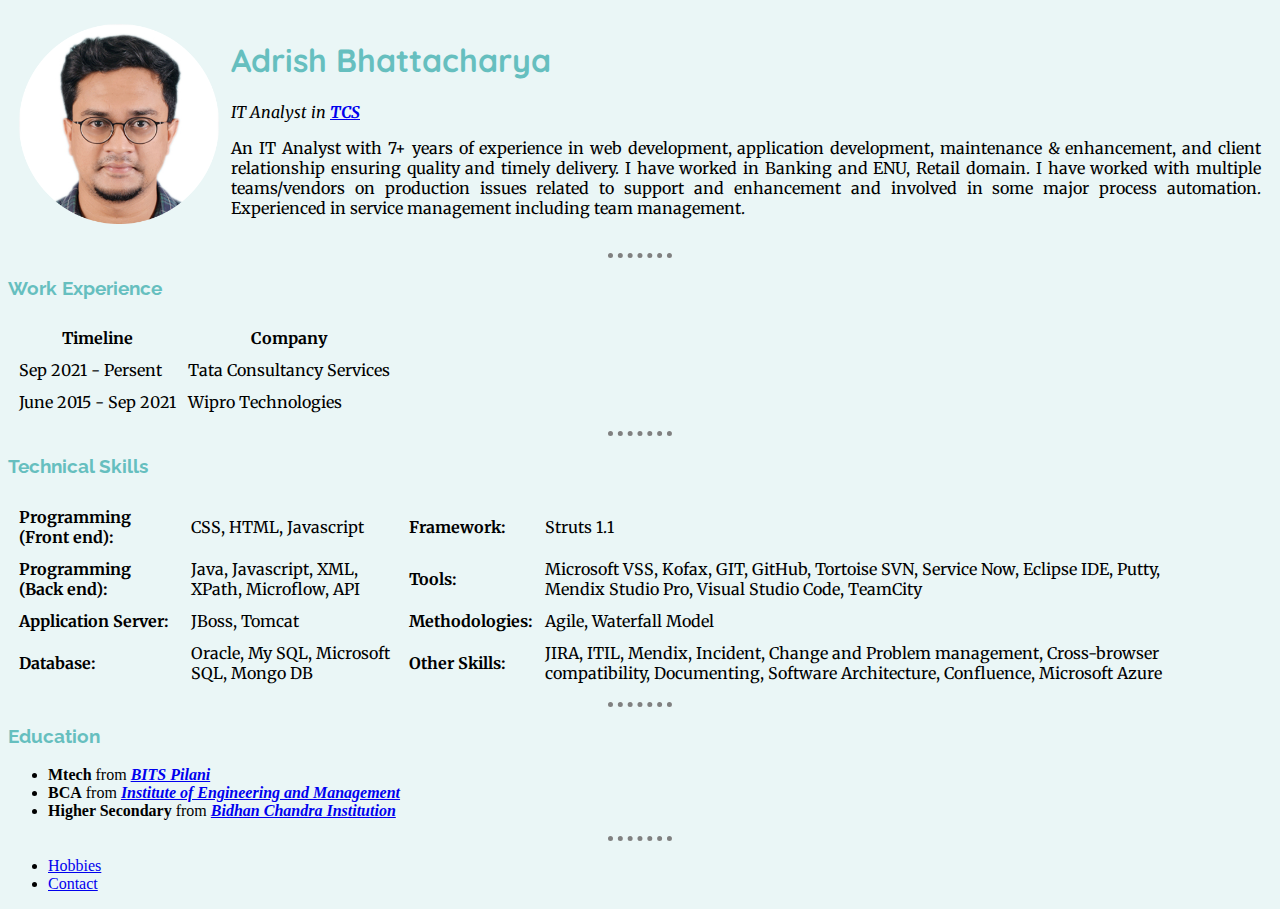
<file: index.html>
<!DOCTYPE html>
<html lang="en" dir="ltr">

<head>
  <meta charset="utf-8">
  <title>Adrish Personal Site</title>
  <link rel="stylesheet" href="css/styles.css">
  <link rel="preconnect" href="https://fonts.googleapis.com">
  <link rel="preconnect" href="https://fonts.gstatic.com" crossorigin>
  <link href="https://fonts.googleapis.com/css2?family=Merriweather:wght@300&family=Quicksand&family=Raleway:wght@300&display=swap" rel="stylesheet">
</head>

<body>
  <table cellspacing="10">
    <tr>
      <td>
        <img src="photos/Adrish.png" alt="Adrish profile photo" width="200" height="200">
      </td>
      <td>
        <h1>Adrish Bhattacharya</h1>
        <p><em>IT Analyst in <strong><a href="https://www.tcs.com/" target="_blank">TCS</a></strong></em></p>
        <p style="text-align:justify">An IT Analyst with 7+ years of experience in web development, application development,
          maintenance & enhancement, and client relationship ensuring quality and timely delivery. I have worked in Banking
          and ENU, Retail
          domain.

          I have worked with multiple teams/vendors on production issues related to support and enhancement and involved in
          some major process automation. Experienced in service management including team management. </p>
      </td>
    </tr>
  </table>
  <hr>
  <h3>Work Experience</h3>
  <table cellspacing="10">
    <thead>
      <tr>
        <th>Timeline</th>
        <th>Company</th>
      </tr>
    <tbody>
      <tr>
        <td>Sep 2021 - Persent</td>
        <td>Tata Consultancy Services</td>
      </tr>
      <tr>
        <td>June 2015 - Sep 2021</td>
        <td>Wipro Technologies</td>
      </tr>
    </tbody>
    </thead>
  </table>
  <hr>
  <h3>Technical Skills</h3>
  <table cellspacing="10" width="1200">
    <tr>
      <td>
        <b>Programming (Front end):</b>
      </td>
      <td>
        CSS, HTML, Javascript
      </td>
      <td>
        <b>Framework:</b>
      </td>
      <td>
        Struts 1.1
      </td>
    </tr>
    <tr>
      <td>
        <b>Programming (Back end):</b>
      </td>
      <td>
        Java, Javascript, XML, XPath, Microflow, API
      </td>
      <td>
        <b>Tools:</b>
      </td>
      <td>
        Microsoft VSS, Kofax, GIT, GitHub, Tortoise SVN, Service Now, Eclipse IDE, Putty, Mendix Studio Pro, Visual
        Studio Code, TeamCity
      </td>
    </tr>
    <tr>
      <td>
        <b>Application Server:</b>
      </td>
      <td>
        JBoss, Tomcat
      </td>
      <td>
        <b>Methodologies:</b>
      </td>
      <td>
        Agile, Waterfall Model
      </td>
    </tr>
    <tr>
      <td>
        <b>Database:</b>
      </td>
      <td>
        Oracle, My SQL, Microsoft SQL, Mongo DB
      </td>
      <td>
        <b>Other Skills:</b>
      </td>
      <td>
        JIRA, ITIL, Mendix, Incident, Change and Problem management, Cross-browser compatibility, Documenting, Software
        Architecture, Confluence, Microsoft Azure
      </td>
    </tr>
  </table>
  <hr>
  <h3>Education</h3>
  <ul>
    <li><strong>Mtech</strong> from <strong><em><a href="https://www.bits-pilani.ac.in/" target="_blank">BITS
            Pilani</a></em></strong></li>
    <li><strong>BCA</strong> from <strong><em><a href="https://iem.edu.in/" target="_blank">Institute of Engineering and
            Management</a></em></strong></li>
    <li><strong>Higher Secondary</strong> from <strong><em><a href="http://www.bcidgp.org.in/Default/Pages/Default.aspx" target="_blank">Bidhan Chandra Institution</a></em></strong></li>
  </ul>
  <hr>
  <ul>
    <li><a href="Hobbies.html">Hobbies</a></li>
    <li><a href="Contact.html">Contact</a></li>
  </ul>
</body>

</html>
</file>
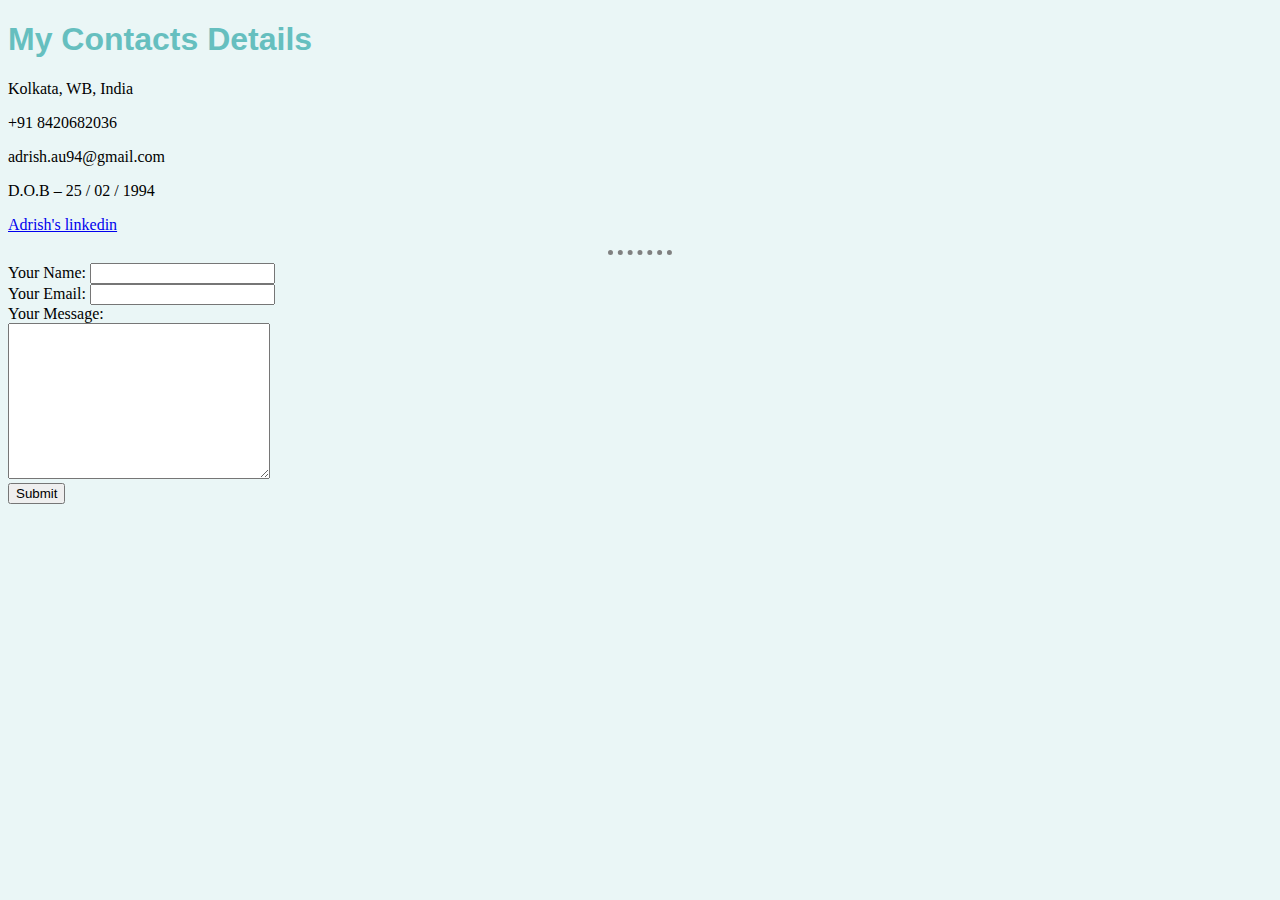
<file: Contact.html>
<!DOCTYPE html>
<html lang="en" dir="ltr">

<head>
  <meta charset="utf-8">
  <title>Contact</title>
  <link rel="stylesheet" href="css/styles.css">
</head>

<body>
  <h1>My Contacts Details</h1>
  <p>Kolkata, WB, India</p>
  <p>+91 8420682036</p>
  <p>adrish.au94@gmail.com</p>
  <p>D.O.B – 25 / 02 / 1994</p>
  <p><a href="https://www.linkedin.com/in/adrish-bhattacharya/" target="_blank">Adrish's linkedin</a></p>
  <hr>
  <form action="mailto:adrish.au94@outlook.com" method="post" enctype="text/plain">
    <label>Your Name:</label>
    <input type="text" name="yourName" value=""><br>
    <label>Your Email:</label>
    <input type="email" name="yourEmail" value=""><br>
    <label>Your Message:</label><br>
    <textarea name="yourMessage" rows="10" cols="30"></textarea><br>
    <input type="submit" name="">
  </form>


</body>

</html>
</file>
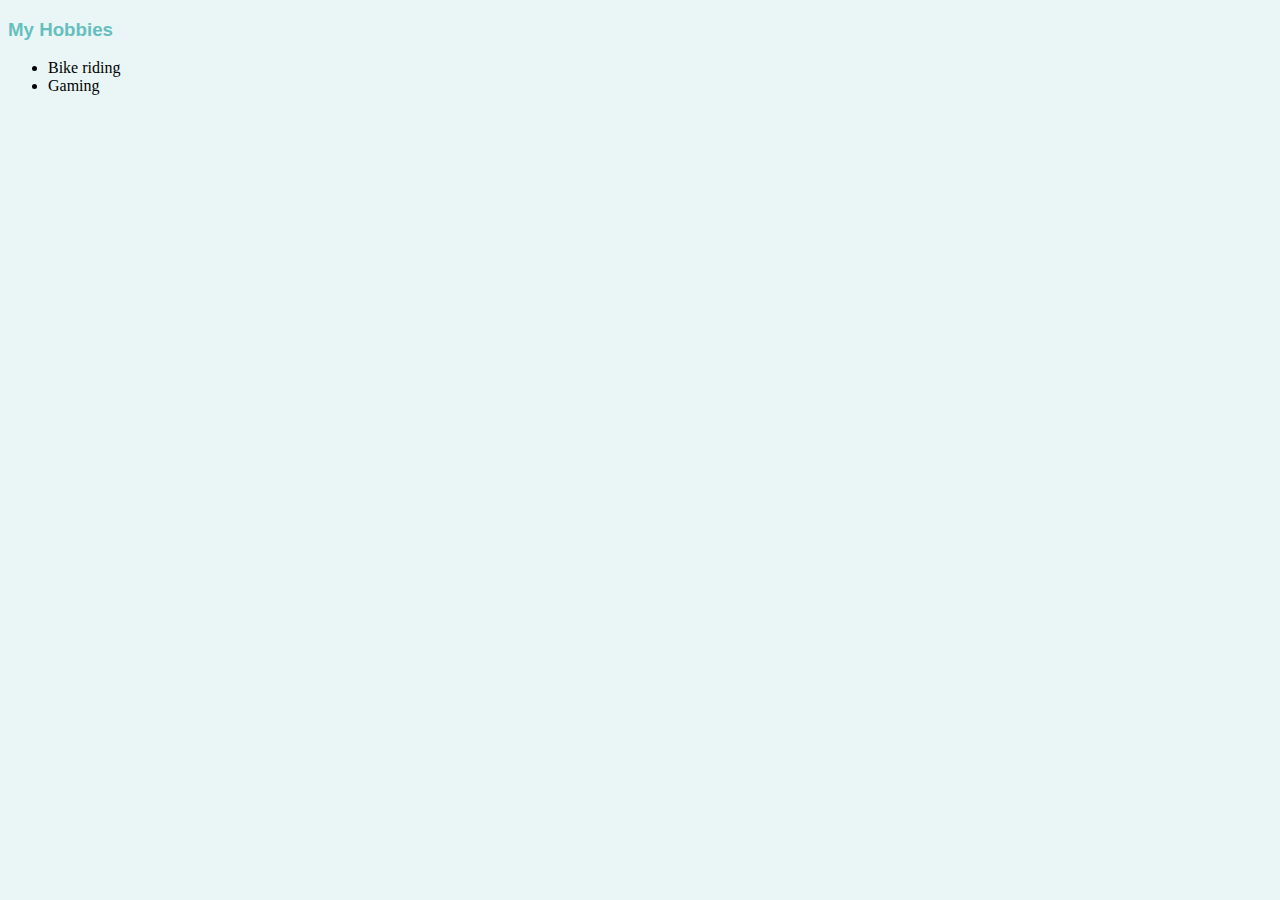
<file: Hobbies.html>
<!DOCTYPE html>
<html lang="en" dir="ltr">

<head>
  <meta charset="utf-8">
  <title>Hobbies</title>
  <link rel="stylesheet" href="css/styles.css">
</head>

<body>
  <h3>My Hobbies</h3>
  <ul>
    <li>Bike riding</li>
    <li>Gaming</li>
  </ul>
</body>

</html>
</file>
<file: css/styles.css>
body {
  background-color: #EAF6F6;
}

h1 {
  color: #66BFBF;
  font-family: 'Quicksand', sans-serif;
}

h3 {
  color: #66BFBF;
  font-family: 'Raleway', sans-serif;
  }

hr {
  border-style: dotted none none;
  border-color: grey;
  border-width: 5px;
  width: 5%;
}

p {
  font-family: 'Merriweather', serif;
}

table{
  font-family: 'Merriweather', serif;
}
</file>
